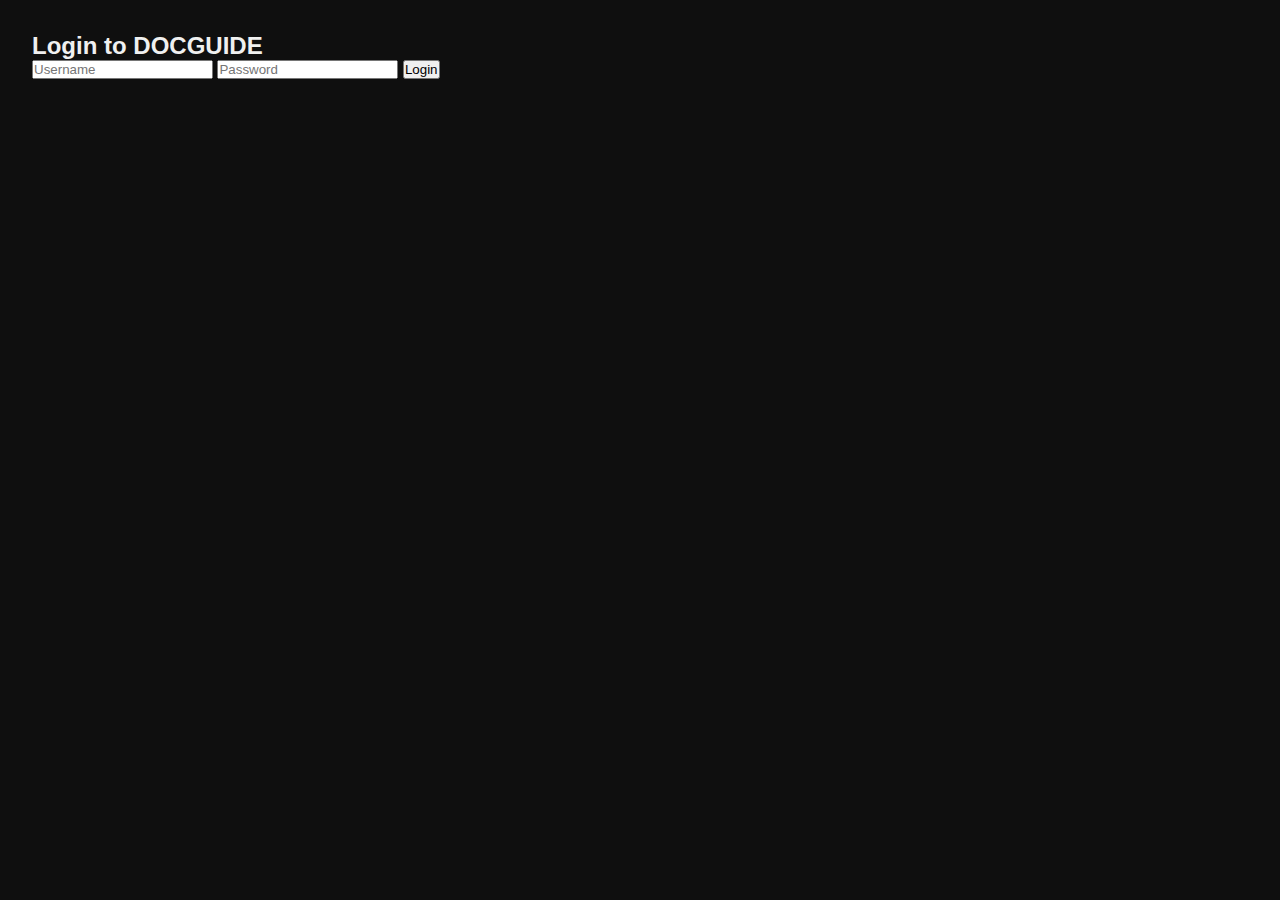
<file: index.html>
<!DOCTYPE html>
<html lang="en">
<head>
  <meta charset="UTF-8"/>
  <meta name="viewport" content="width=device-width, initial-scale=1.0"/>
  <title>DOCGUIDE</title>
  <link rel="stylesheet" href="style.css"/>
</head>
<body onload="checkLogin()">
  <div class="container">
    <h1>📄 DOCGUIDE</h1>
    <p>Your Gateway to Government Documentation, Scholarships & Jobs</p>

    <div class="cards">
      <a class="card" href="https://doctrack-kdeyx6shw3o5zq4kkm6sba.streamlit.app/" target="_blank">
        <img src="assets/documents.png" alt="Document Checklist" />
        <h2>Document Checklist</h2>
        <p>Get checklists & step-by-step procedures for Aadhaar, Passport, PAN & more.</p>
      </a>

      <a class="card" href="https://scholarshipfinder-v2hnv7fwrrezovqtvxb5sm.streamlit.app/" target="_blank">
        <img src="assets/scholarship.jpg" alt="Scholarship Finder" />
        <h2>Scholarship Finder</h2>
        <p>Discover scholarships in Tamil Nadu based on eligibility and income.</p>
      </a>

      <a class="card" href="https://ai-interview-az2bvok6x4zwiecvstvpum.streamlit.app/" target="_blank">
        <img src="assets/interview.jpg" alt="AI Interview" />
        <h2>AI Job Assistant</h2>
        <p>Analyze skills, match jobs, and prepare with an AI interview simulator.</p>
      </a>
    </div>
  </div>

  <script src="script.js"></script>
</body>
</html>
</file>
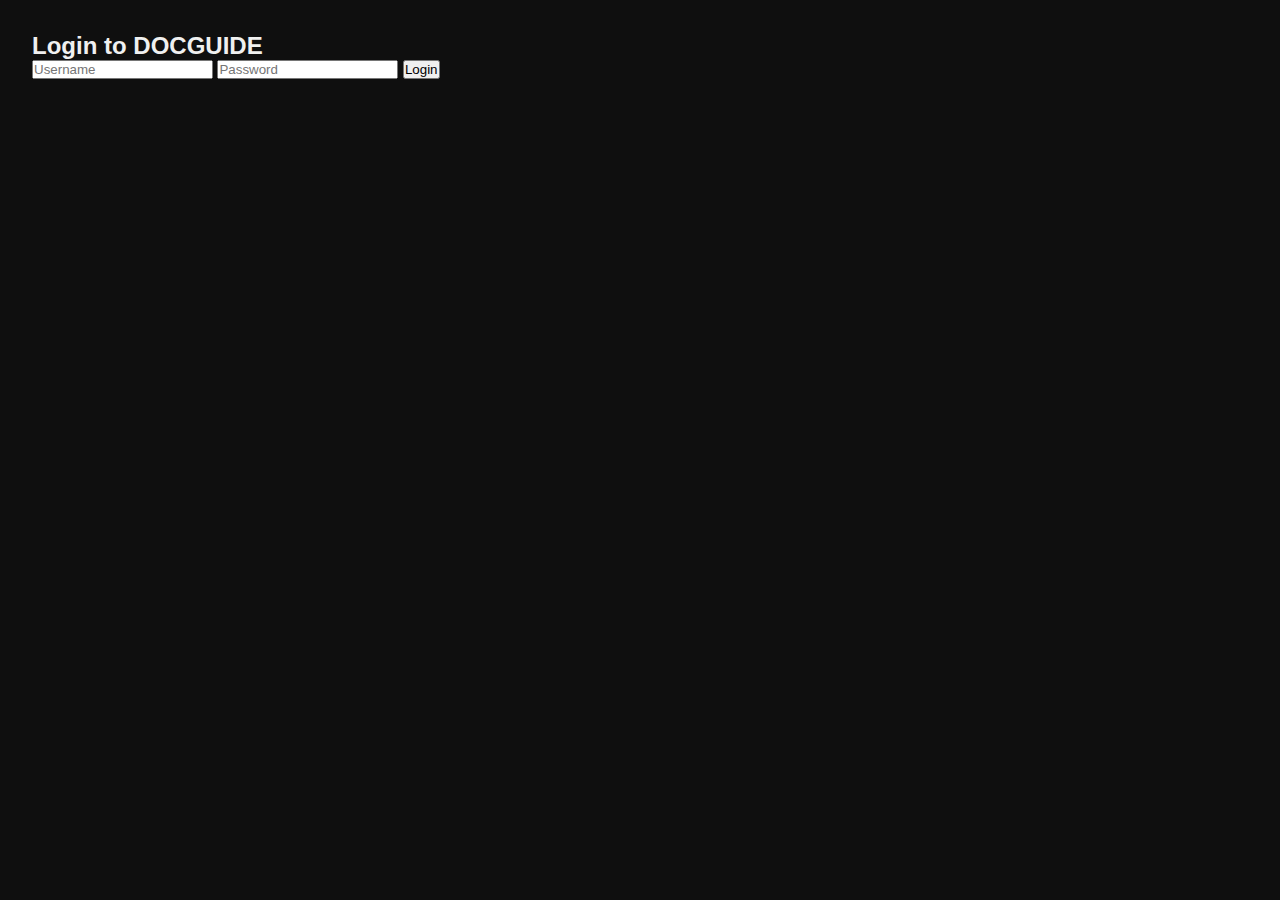
<file: login.html>
<!DOCTYPE html>
<html lang="en">
<head>
  <meta charset="UTF-8" />
  <meta name="viewport" content="width=device-width, initial-scale=1.0"/>
  <title>Login | DOCGUIDE</title>
  <link rel="stylesheet" href="style.css">
</head>
<body>
  <div class="login-container">
    <h2>Login to DOCGUIDE</h2>
    <form id="loginForm">
      <input type="text" id="username" placeholder="Username" required>
      <input type="password" id="password" placeholder="Password" required>
      <button type="submit">Login</button>
    </form>
  </div>

  <script>
    document.getElementById('loginForm').addEventListener('submit', function(e) {
      e.preventDefault();
      const username = document.getElementById('username').value;
      const password = document.getElementById('password').value;

      if (username === "admin" && password === "password") {
        sessionStorage.setItem("loggedIn", "true");
        window.location.href = "index.html";
      } else {
        alert("Invalid credentials");
      }
    });
  </script>
</body>
</html>
</file>
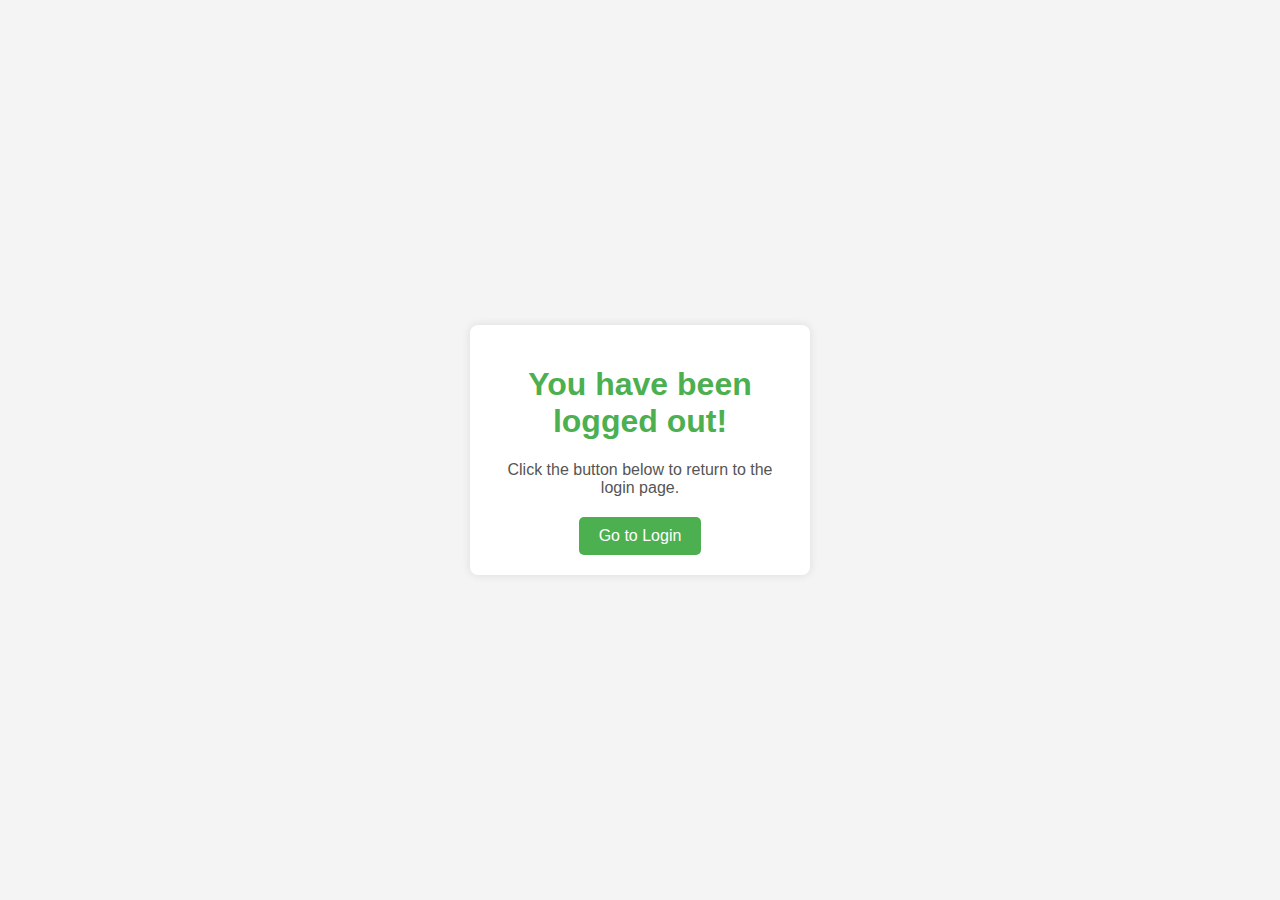
<file: logout.html>
<!DOCTYPE html>
<html lang="en">
<head>
    <meta charset="UTF-8">
    <meta name="viewport" content="width=device-width, initial-scale=1.0">
    <title>Logout</title>
    <link rel="stylesheet" href="logout.css">
</head>
<body>
    <div class="logout-container">
        <h1>You have been logged out!</h1>
        <p>Click the button below to return to the login page.</p>
        <button onclick="logout()">Go to Login</button>
    </div>

    <script src="logout.js"></script>
</body>
</html>
</file>
<file: style.css>
* {
  box-sizing: border-box;
  margin: 0;
  padding: 0;
}

body {
  font-family: "Segoe UI", sans-serif;
  background-color: #0f0f0f;
  color: #f0f0f0;
  padding: 2rem;
}

.container {
  max-width: 1000px;
  margin: auto;
  text-align: center;
}

h1 {
  font-size: 3rem;
  color: #ffd700; /* Gold */
  margin-bottom: 0.5rem;
}

.container > p {
  font-size: 1.2rem;
  color: #c0c0c0;
  margin-bottom: 2rem;
}

.cards {
  display: grid;
  grid-template-columns: repeat(auto-fit, minmax(280px, 1fr));
  gap: 2rem;
}

.card {
  background: #1a1a1a;
  padding: 1.8rem;
  border-radius: 1.5rem;
  border: 1px solid #333;
  box-shadow: 0 12px 18px rgba(0, 0, 0, 0.5);
  text-decoration: none;
  color: #ffd700;
  transition: transform 0.2s ease-in-out, box-shadow 0.2s ease-in-out;
}

.card:hover {
  transform: translateY(-6px);
  box-shadow: 0 16px 26px rgba(255, 215, 0, 0.25);
}

.card img {
  width: 80px;
  height: 80px;
  margin-bottom: 1rem;
  border-radius: 12px;
}

.card h2 {
  margin-bottom: 0.5rem;
  font-size: 1.4rem;
}

.card p {
  font-size: 1rem
</file>
<file: logout.css>
/* logout.css */
body {
    font-family: Arial, sans-serif;
    background-color: #f4f4f4;
    margin: 0;
    padding: 0;
    display: flex;
    justify-content: center;
    align-items: center;
    height: 100vh;
}

.logout-container {
    text-align: center;
    background-color: #fff;
    padding: 20px;
    border-radius: 8px;
    box-shadow: 0 0 10px rgba(0, 0, 0, 0.1);
    width: 300px;
}

h1 {
    color: #4CAF50;
}

p {
    color: #555;
    margin-bottom: 20px;
}

button {
    background-color: #4CAF50;
    color: white;
    border: none;
    padding: 10px 20px;
    cursor: pointer;
    border-radius: 5px;
    font-size: 16px;
}

button:hover {
    background-color: #45a049;
}
</file>
